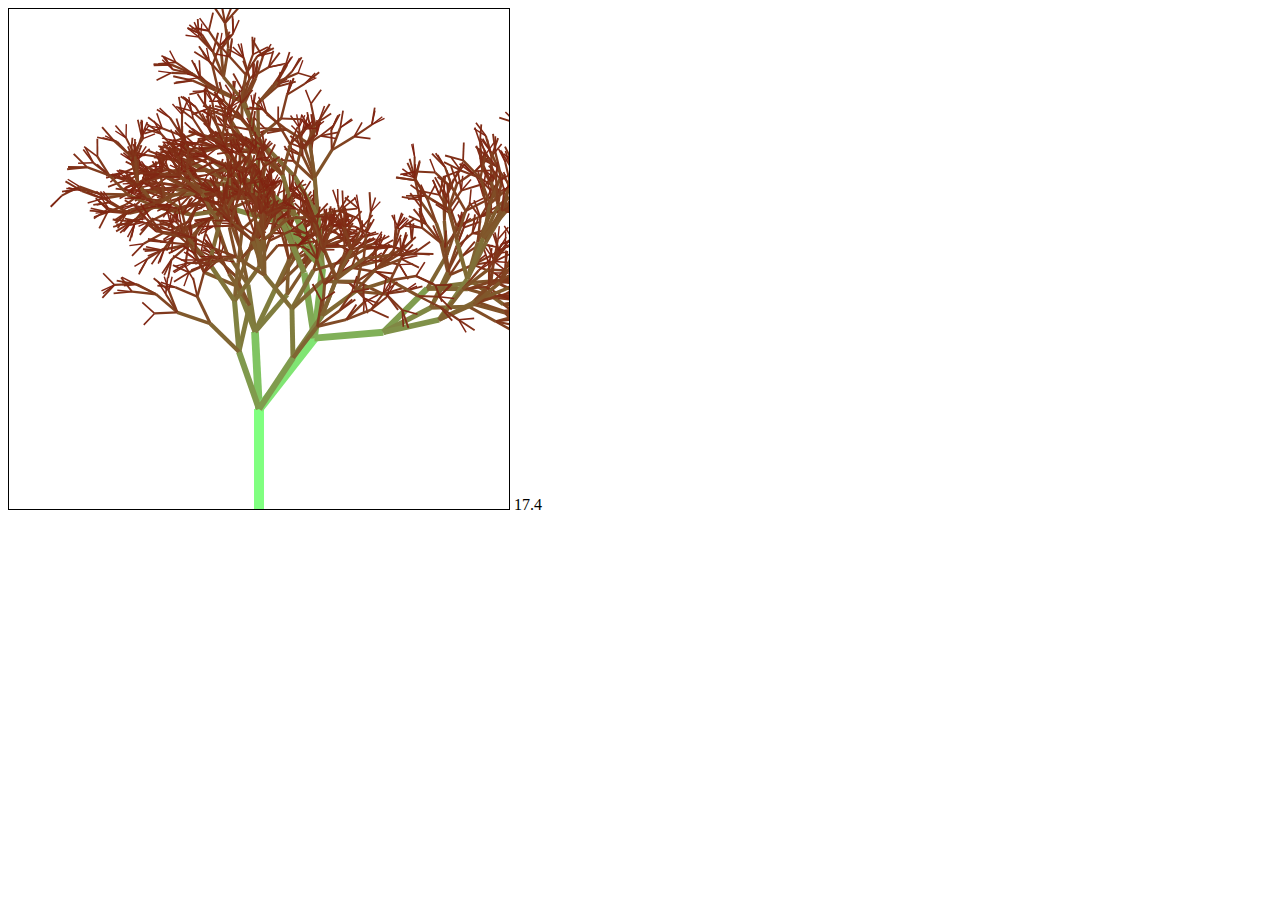
<file: index.html>
<!DOCTYPE html>
<html>
<head>
   <meta charset="utf-8" />
   <title>JS Bin</title>
</head>
<style>
   canvas {
      border: 1px solid black;
   }
</style>
<body>
   <canvas id="canv" width="500px" height="500px"></canvas>
  <span id="gen"></span>
   <script type="text/javascript">
var canvas=document.getElementById('canv');
var txt=document.getElementById('gen');
var ctx = canvas.getContext('2d');

ctx.translate(250, 500);
var tree=new Branch(100, 0);
//tree.render(10000);
var gen=0;

setInterval(loop, 25);

var inc=0.6;

function loop(){
  if(gen>20 || gen <0)
    inc=-inc;
  
  gen+=inc;
  txt.innerHTML=gen;
  ctx.clearRect(-250,0,500,-500);
  ctx.save();
  tree.render(gen);
  ctx.restore();
}

function Branch(l, a){
  var branches=this.branches=[];
  this.len=l;
  this.angle=a;
  this.color = "rgb("+128+","+ Math.floor(255 * (this.len / 100)) +","+Math.floor(128 * this.len / 100)+")";
  //console.log(this.color);
  
  
  if(this.len > 20) {
    for(var i=0;i<random(1,4);i++){
      branches.push(new Branch(this.len * random(0.6, 0.9), -random(-50,50)));
    }
  } 
  
  this.render= function(gen){
    var c=this.color;
    var lengthThisBranch = this.len * (gen > 1 ? 1 : gen);
    ctx.save();
    ctx.strokeStyle = c;
    ctx.beginPath();
    ctx.rotate(this.angle * Math.PI / 180);
    ctx.lineWidth = lengthThisBranch / 10;
    ctx.moveTo(0,0);
    ctx.lineTo(0, -lengthThisBranch);
    ctx.stroke();
    ctx.translate(0, -lengthThisBranch);
    if(gen > 1){
      for(var i=0;i<this.branches.length;i++) {
        this.branches[i].render(gen - 1);
      }
    }
    ctx.restore();
  };
}

function random (min, max){
  if(min>max){
    var t=min;
    min=max;
    max=t;
  }
  return Math.random() * (max-min) + min;
}

   </script>
</body>
</html>
</file>
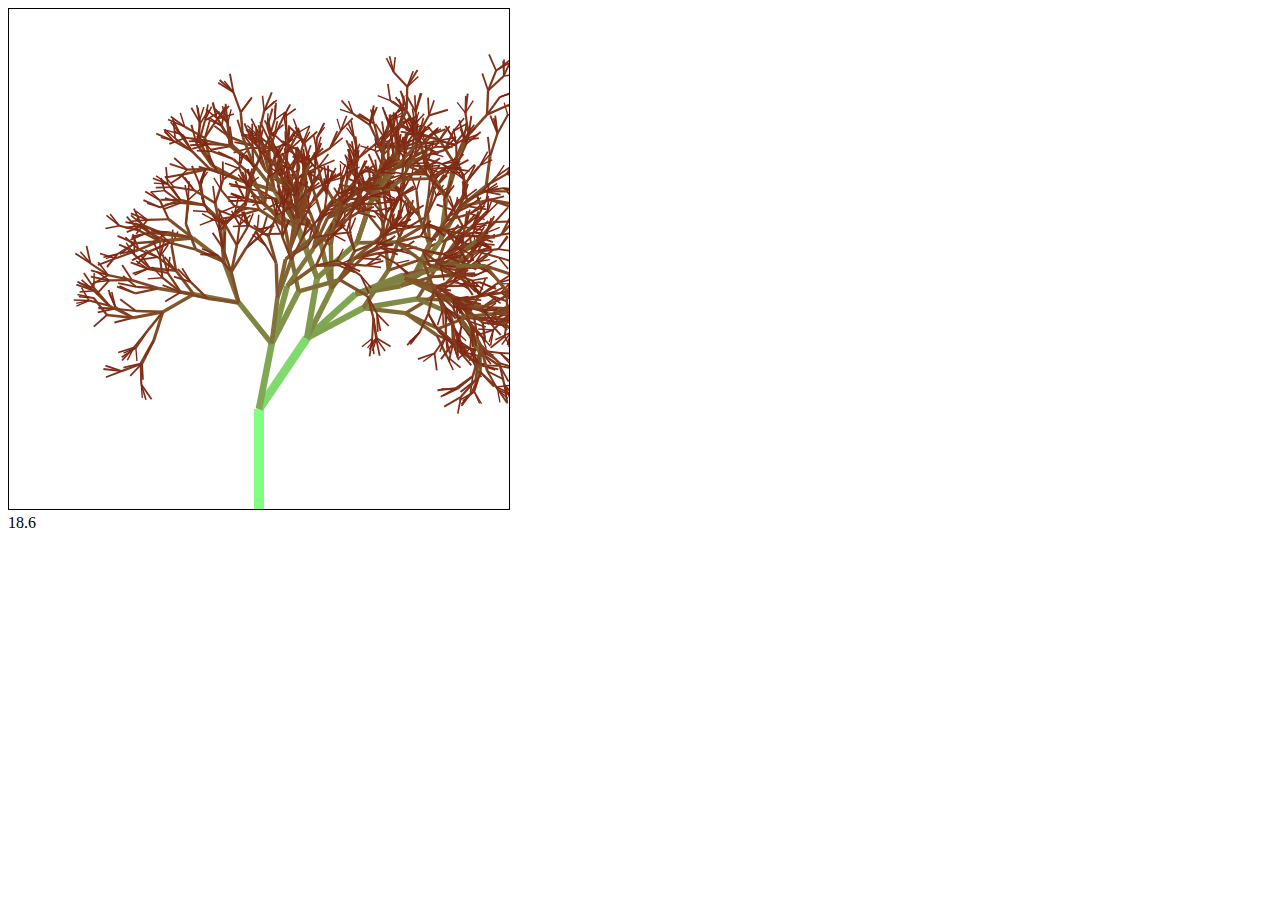
<file: CanvasTree/index.html>
﻿<!DOCTYPE html>
<html>
<head>
   <meta charset="utf-8" />
   <title>Canvas tree</title>
   <link href="Styles/site.css" rel="stylesheet" />
</head>
<body>
   <canvas id="canv" width="500px" height="500px"></canvas>
   <br/>
  <span id="gen"></span>
   <script src="Scripts/canvastree.js"></script>
</body>
</html>
</file>
<file: CanvasTree/Styles/site.css>
﻿canvas {
   border: 1px solid black;
}
</file>
